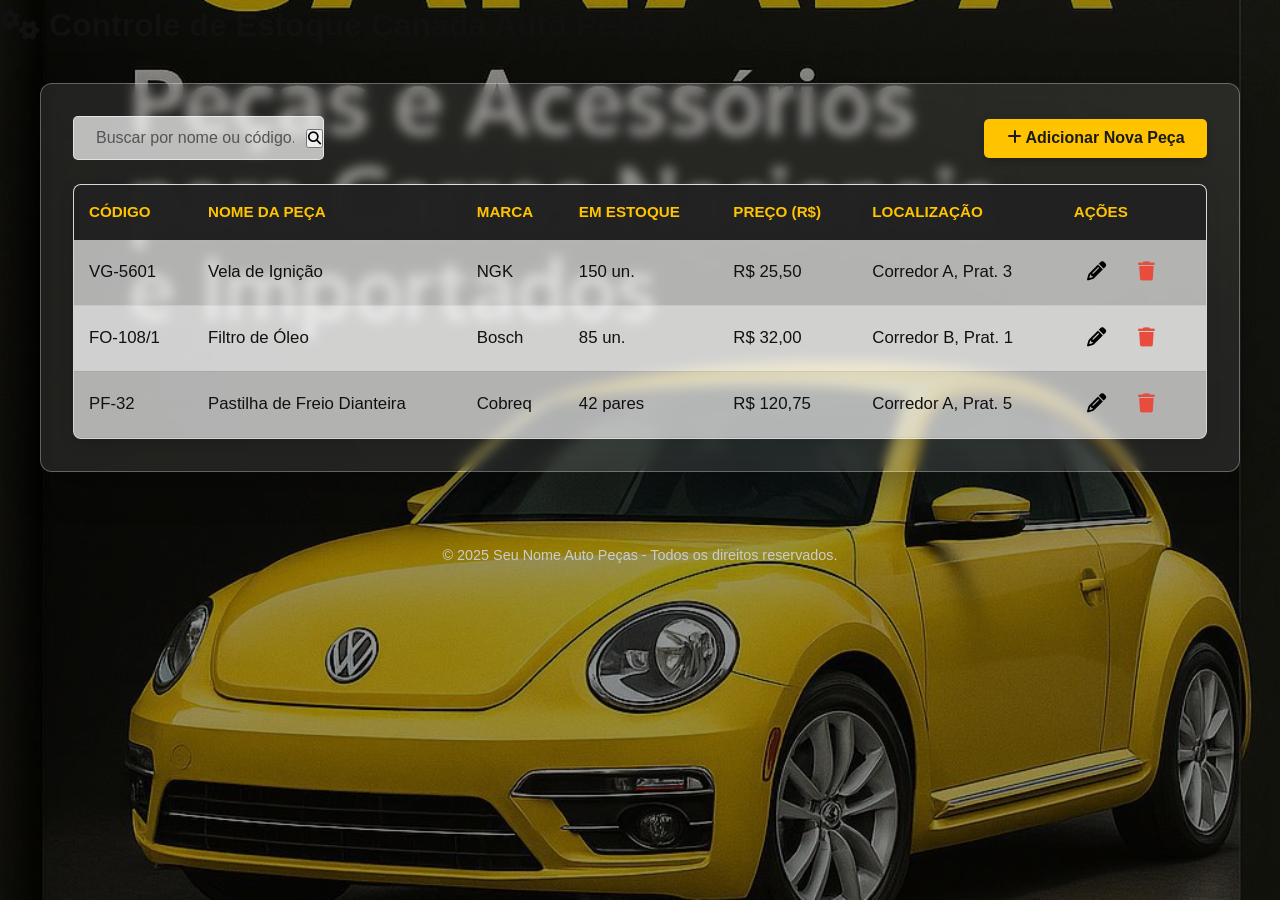
<file: estoque.html>
<!DOCTYPE html>
<html lang="pt-BR">
<head>
    <meta charset="UTF-8">
    <meta name="viewport" content="width=device-width, initial-scale=1.0">
    <title>Controle de Estoque - Canada Auto Peças</title>
    
    <link rel="stylesheet" href="style.css">

    
    <link rel="stylesheet" href="https://cdnjs.cloudflare.com/ajax/libs/font-awesome/6.4.2/css/all.min.css">
</head>
<body>

    <header>
        <h1><i class="fa-solid fa-gears"></i> Controle de Estoque Canada Auto Peças</h1>
    </header>

    <main>
        <div class="container">
            <div class="toolbar">
                <div class="search-bar">
                    <input type="text" placeholder="Buscar por nome ou código...">
                    <button class="btn-search"><i class="fa fa-search"></i></button>
                </div>
                <button class="btn btn-add"><i class="fa fa-plus"></i> Adicionar Nova Peça</button>
            </div>

            <div class="table-wrapper">
                <table class="inventory-table">
                    <thead>
                        <tr>
                            <th>Código</th>
                            <th>Nome da Peça</th>
                            <th>Marca</th>
                            <th>Em Estoque</th>
                            <th>Preço (R$)</th>
                            <th>Localização</th>
                            <th>Ações</th>
                        </tr>
                    </thead>
                    <tbody>
                        <tr>
                            <td>VG-5601</td>
                            <td>Vela de Ignição</td>
                            <td>NGK</td>
                            <td>150 un.</td>
                            <td>R$ 25,50</td>
                            <td>Corredor A, Prat. 3</td>
                            <td class="actions">
                                <button class="btn-action btn-edit" title="Editar"><i class="fa fa-pencil"></i></button>
                                <button class="btn-action btn-delete" title="Excluir"><i class="fa fa-trash"></i></button>
                            </td>
                        </tr>
                        <tr>
                            <td>FO-108/1</td>
                            <td>Filtro de Óleo</td>
                            <td>Bosch</td>
                            <td>85 un.</td>
                            <td>R$ 32,00</td>
                            <td>Corredor B, Prat. 1</td>
                            <td class="actions">
                                <button class="btn-action btn-edit" title="Editar"><i class="fa fa-pencil"></i></button>
                                <button class="btn-action btn-delete" title="Excluir"><i class="fa fa-trash"></i></button>
                            </td>
                        </tr>
                        <tr>
                            <td>PF-32</td>
                            <td>Pastilha de Freio Dianteira</td>
                            <td>Cobreq</td>
                            <td>42 pares</td>
                            <td>R$ 120,75</td>
                            <td>Corredor A, Prat. 5</td>
                            <td class="actions">
                                <button class="btn-action btn-edit" title="Editar"><i class="fa fa-pencil"></i></button>
                                <button class="btn-action btn-delete" title="Excluir"><i class="fa fa-trash"></i></button>
                            </td>
                        </tr>
                    </tbody>
                </table>
            </div>
        </div>
    </main>

    <footer>
        <p>&copy; 2025 Seu Nome Auto Peças - Todos os direitos reservados.</p>
    </footer>

    <script src="scripts.js"></script>
</body>
</html>
</file>
<file: style.css>
:root {
    --cor-amarelo: #FFC300;
    --cor-preto: #1a1a1a;
    --cor-cinza-escuro: #333333;
    --cor-cinza-claro: #f4f7fa;
    --cor-branco: #ffffff;
    --cor-vermelho: #e74c3c;
}

* {
    margin: 0;
    padding: 0;
    box-sizing: border-box;
}

body {
    font-family: -apple-system, BlinkMacSystemFont, 'Segoe UI', Roboto, Helvetica, Arial, sans-serif;
    color: #111;
    line-height: 1.6;
    background-image: url('images/background-loja.jpg');
    background-size: cover;
    background-position: center center;
    background-repeat: no-repeat;
    background-attachment: fixed;
    background-color: rgba(0, 0, 0, 0.4);
    background-blend-mode: multiply;
}

/* CABEÇALHO FLUTUANTE (DARK GLASS) */
.app-header {
    max-width: 1200px;
    margin: 1.5rem auto 0 auto;
    background-color: rgba(20, 20, 20, 0.75);
    backdrop-filter: blur(15px);
    -webkit-backdrop-filter: blur(15px);
    border: 1px solid rgba(255, 255, 255, 0.15);
    border-bottom: 3px solid var(--cor-amarelo);
    padding: 1.2rem 2rem;
    border-radius: 12px;
    display: flex;
    justify-content: space-between;
    align-items: center;
    box-shadow: 0 10px 30px rgba(0, 0, 0, 0.4);
}

.logo-container {
    display: flex;
    align-items: center;
    gap: 15px;
}

.logo-icon img {
    width: 48px;
    height: 48px;
    object-fit: cover;
    border-radius: 10px;
    box-shadow: 0 4px 10px rgba(0, 0, 0, 0.5);
    display: block;
}

.brand-text h1 {
    font-size: 1.4rem;
    color: #fff;
    margin: 0;
    line-height: 1.1;
    letter-spacing: 0.5px;
}

.brand-text span {
    font-size: 0.8rem;
    color: #aaa;
    text-transform: uppercase;
    letter-spacing: 1.5px;
    font-weight: 600;
}

.user-profile .badge-admin {
    background: rgba(255, 255, 255, 0.1);
    color: #fff;
    padding: 8px 16px;
    border-radius: 20px;
    font-size: 0.85rem;
    font-weight: 600;
    border: 1px solid rgba(255, 255, 255, 0.2);
    display: flex;
    align-items: center;
    gap: 8px;
    box-shadow: 0 4px 10px rgba(0, 0, 0, 0.2);
}

.user-profile .badge-admin i {
    color: var(--cor-amarelo);
}

main {
    padding: 2rem 1rem;
}

/* CONTAINER PRINCIPAL */
.container {
    max-width: 1200px;
    margin: 0 auto;
    background-color: rgba(255, 255, 255, 0.1);
    backdrop-filter: blur(6px);
    -webkit-backdrop-filter: blur(6px);
    border: 1px solid rgba(255, 255, 255, 0.3);
    padding: 2rem;
    border-radius: 12px;
    box-shadow: 0 10px 40px rgba(0, 0, 0, 0.3);
}

/* ========================================== */
/* EMPTY STATE (TELA INICIAL VAZIA)           */
/* ========================================== */
.empty-state {
    display: flex;
    flex-direction: column;
    align-items: center;
    justify-content: center;
    padding: 4rem 2rem;
    background-color: rgba(255, 255, 255, 0.15);
    border: 1px dashed rgba(255, 255, 255, 0.4);
    border-radius: 8px;
    text-align: center;
    color: #fff;
    margin-bottom: 1rem;
    box-shadow: inset 0 0 20px rgba(0, 0, 0, 0.05);
}

.empty-state i.fa-magnifying-glass {
    font-size: 3.5rem;
    color: var(--cor-amarelo);
    margin-bottom: 1.2rem;
    filter: drop-shadow(0 2px 5px rgba(0, 0, 0, 0.3));
}

.empty-state h2 {
    font-size: 1.5rem;
    margin-bottom: 0.5rem;
    color: #fff;
    text-shadow: 0 1px 4px rgba(0, 0, 0, 0.6);
    font-weight: 700;
}

.empty-state p {
    font-size: 1.05rem;
    color: rgba(255, 255, 255, 0.85);
    text-shadow: 0 1px 3px rgba(0, 0, 0, 0.5);
    font-weight: 500;
}

.mt-3 {
    margin-top: 1.5rem;
}

.btn-outline-light {
    background-color: rgba(0, 0, 0, 0.3);
    color: #fff;
    border: 1px solid rgba(255, 255, 255, 0.5);
    padding: 0.75rem 1.5rem;
    border-radius: 5px;
    font-size: 1rem;
    font-weight: 600;
    cursor: pointer;
    transition: all 0.3s;
    backdrop-filter: blur(5px);
}

.btn-outline-light i {
    margin-right: 8px;
    color: var(--cor-amarelo);
}

.btn-outline-light:hover {
    background-color: rgba(255, 255, 255, 0.2);
    border-color: #fff;
    transform: translateY(-2px);
    box-shadow: 0 4px 10px rgba(0, 0, 0, 0.2);
}

/* ========================================== */
/* FERRAMENTAS E FILTROS                      */
/* ========================================== */
.toolbar {
    display: flex;
    justify-content: space-between;
    align-items: center;
    margin-bottom: 1.5rem;
    flex-wrap: wrap;
    gap: 1rem;
}

.search-group {
    display: flex;
    gap: 10px;
    flex-wrap: wrap;
    align-items: center;
}

/* BARRA DE PESQUISA MODERNA SEM O BOTÃO */
.search-bar {
    display: flex;
    align-items: center;
    border: 1px solid rgba(255, 255, 255, 0.6);
    border-radius: 5px;
    overflow: hidden;
    background: rgba(255, 255, 255, 0.7);
    padding-left: 12px;
    /* Espaço para o ícone */
}

.search-icon {
    color: #555;
    font-size: 1.1rem;
}

.search-bar input {
    border: none;
    padding: 0.75rem 0.75rem 0.75rem 10px;
    font-size: 1rem;
    width: 220px;
    outline: none;
    background: transparent;
    color: #111;
    font-weight: 500;
}

.search-bar input::placeholder {
    color: #555;
}

.filter-select {
    padding: 0.75rem;
    border: 1px solid rgba(255, 255, 255, 0.6);
    border-radius: 5px;
    background-color: rgba(255, 255, 255, 0.7);
    font-size: 0.95rem;
    color: #111;
    font-weight: 500;
    outline: none;
    cursor: pointer;
}

.filter-select:focus {
    border-color: var(--cor-amarelo);
    background-color: rgba(255, 255, 255, 0.95);
}

.btn-add {
    background-color: var(--cor-amarelo);
    color: var(--cor-preto);
    padding: 0.75rem 1.5rem;
    border: none;
    border-radius: 5px;
    font-size: 1rem;
    font-weight: 600;
    cursor: pointer;
    box-shadow: 0 4px 10px rgba(0, 0, 0, 0.2);
}

/* DASHBOARD E TABELA */
.dashboard-metrics {
    display: flex;
    justify-content: space-between;
    background-color: rgba(255, 255, 255, 0.75);
    border: 1px solid rgba(255, 255, 255, 0.4);
    padding: 10px 15px;
    border-radius: 6px;
    margin-bottom: 1rem;
    font-size: 0.95rem;
    color: #222;
    border-left: 4px solid var(--cor-amarelo);
}

.dashboard-metrics strong {
    color: #000;
    font-weight: 700;
    font-size: 1.05rem;
}

.table-wrapper {
    overflow-x: auto;
    background-color: rgba(255, 255, 255, 0.65);
    border-radius: 8px;
    border: 1px solid rgba(255, 255, 255, 0.5);
    box-shadow: 0 4px 15px rgba(0, 0, 0, 0.1);
}

.inventory-table {
    width: 100%;
    border-collapse: collapse;
}

.inventory-table th {
    padding: 15px;
    font-size: 0.95rem;
    text-align: left;
}

.inventory-table td {
    padding: 15px;
    font-size: 1.05rem;
    text-align: left;
    border-bottom: 1px solid rgba(0, 0, 0, 0.05);
    color: #111;
    font-weight: 500;
}

.inventory-table thead {
    background-color: rgba(26, 26, 26, 0.95);
    color: var(--cor-amarelo);
    text-transform: uppercase;
}

.inventory-table tbody tr {
    background-color: transparent;
    transition: all 0.2s ease;
}

.inventory-table tbody tr:nth-of-type(even) {
    background-color: rgba(255, 255, 255, 0.4);
}

.inventory-table tbody tr:hover {
    background-color: rgba(255, 255, 255, 0.8);
}

.nome-clicavel {
    font-weight: 600;
    cursor: pointer;
    color: #000;
}

.nome-clicavel:hover {
    color: #d35400;
    text-decoration: underline;
}

.estoque-wrapper {
    display: inline-flex;
    align-items: center;
    gap: 8px;
    white-space: nowrap;
}

.badge-estoque-baixo {
    display: inline-flex;
    align-items: center;
    gap: 4px;
    background-color: #ffc107;
    color: #000;
    font-size: 0.75rem;
    padding: 3px 8px;
    border-radius: 4px;
    font-weight: 700;
}

.actions {
    text-align: center;
}

.btn-action {
    border: none;
    background: none;
    cursor: pointer;
    font-size: 1.2rem;
    margin: 0 5px;
    padding: 5px;
    border-radius: 50%;
    width: 35px;
    height: 35px;
}

.btn-delete {
    color: #e74c3c;
    transition: all 0.2s;
}

.btn-delete:hover {
    color: #c0392b;
    transform: scale(1.1);
}

footer {
    text-align: center;
    padding: 1.5rem;
    margin-top: 1rem;
    background-color: transparent;
    color: #ccc;
    font-size: 0.9rem;
}

/* MODAIS - EFEITO GLASSMORPHISM */
.side-panel-overlay {
    display: none;
    position: fixed;
    z-index: 1000;
    left: 0;
    top: 0;
    width: 100%;
    height: 100%;
    background-color: rgba(0, 0, 0, 0.5);
    backdrop-filter: blur(4px);
    align-items: center;
    justify-content: center;
}

.side-panel {
    position: relative;
    right: auto !important;
    top: auto !important;
    width: 90%;
    max-width: 500px;
    max-height: 90vh;
    background-color: rgba(255, 255, 255, 0.2);
    backdrop-filter: blur(15px);
    -webkit-backdrop-filter: blur(15px);
    border: 1px solid rgba(255, 255, 255, 0.4);
    box-shadow: 0 15px 40px rgba(0, 0, 0, 0.5);
    border-radius: 12px;
    display: flex;
    flex-direction: column;
    overflow: hidden;
    animation: scaleUp 0.3s cubic-bezier(0.175, 0.885, 0.32, 1.275);
}

.side-panel-wide {
    max-width: 750px !important;
}

@media (max-width: 768px) {

    .side-panel-wide,
    .side-panel {
        max-width: 100vw !important;
    }
}

@keyframes scaleUp {
    from {
        transform: scale(0.9);
        opacity: 0;
    }

    to {
        transform: scale(1);
        opacity: 1;
    }
}

.side-panel-header {
    background-color: rgba(15, 15, 15, 0.95);
    color: var(--cor-amarelo);
    padding: 1.2rem 1.5rem;
    display: flex;
    justify-content: space-between;
    align-items: center;
}

.side-panel-header h2 {
    font-size: 1.2rem;
    margin: 0;
    font-weight: 600;
}

.close-btn {
    color: var(--cor-branco);
    font-size: 1.5rem;
    cursor: pointer;
}

.close-btn:hover {
    color: var(--cor-vermelho);
}

.side-panel-content {
    padding: 1.5rem;
    overflow-y: auto;
    flex-grow: 1;
}

.panel-section {
    background-color: rgba(255, 255, 255, 0.5);
    border: 1px solid rgba(255, 255, 255, 0.4);
    padding: 1.5rem;
    border-radius: 8px;
    margin-bottom: 1.5rem;
    box-shadow: 0 4px 15px rgba(0, 0, 0, 0.1);
}

.panel-section h3 {
    font-size: 1.1rem;
    color: #111;
    margin-bottom: 1rem;
    font-weight: 700;
    border-bottom: 2px solid var(--cor-amarelo);
    padding-bottom: 5px;
}

.info-grid p {
    display: flex;
    justify-content: space-between;
    border-bottom: 1px solid rgba(0, 0, 0, 0.08);
    padding-bottom: 5px;
    margin-bottom: 10px;
}

.info-grid p strong {
    color: #111;
    font-weight: 600;
}

.info-grid p span {
    color: #222;
    font-weight: 500;
}

.gallery-container {
    display: flex;
    gap: 10px;
    overflow-x: auto;
    padding-bottom: 10px;
}

.gallery-container a {
    display: block;
    flex-shrink: 0;
}

.gallery-container img {
    width: 180px;
    height: 180px;
    border-radius: 8px;
    object-fit: cover;
    border: 1px solid rgba(255, 255, 255, 0.6);
    flex-shrink: 0;
    transition: transform 0.2s ease, box-shadow 0.2s ease;
    cursor: pointer;
}

.gallery-container a:hover img {
    transform: scale(1.05);
    border-color: var(--cor-amarelo);
    box-shadow: 0 4px 10px rgba(0, 0, 0, 0.2);
}

.img-thumb-wrapper {
    position: relative;
    display: inline-block;
    flex-shrink: 0;
}

.img-thumb-wrapper img {
    width: 180px;
    height: 180px;
    border-radius: 8px;
    object-fit: cover;
    border: 1px solid rgba(255, 255, 255, 0.6);
    display: block;
}

.btn-delete-photo {
    position: absolute;
    top: 5px;
    right: 5px;
    background-color: rgba(231, 76, 60, 0.95);
    color: white;
    border: none;
    border-radius: 50%;
    width: 28px;
    height: 28px;
    cursor: pointer;
    font-size: 0.9rem;
    display: flex;
    align-items: center;
    justify-content: center;
    transition: background-color 0.2s;
    box-shadow: 0 2px 5px rgba(0, 0, 0, 0.3);
}

.btn-delete-photo:hover {
    background-color: #c0392b;
    transform: scale(1.1);
}

.mb-3 {
    margin-bottom: 1rem;
}

.form-grid {
    display: grid;
    grid-template-columns: repeat(3, 1fr);
    gap: 15px;
}

.form-group {
    text-align: left;
}

.form-group.full-width {
    grid-column: span 3;
}

.form-group label {
    display: block;
    font-size: 0.9rem;
    font-weight: 600;
    color: #111;
    margin-bottom: 4px;
}

.form-control {
    width: 100%;
    padding: 10px;
    border: 1px solid rgba(255, 255, 255, 0.5);
    border-radius: 4px;
    font-size: 0.95rem;
    background: rgba(255, 255, 255, 0.65);
    color: #111;
    font-weight: 500;
}

.form-control:focus {
    border-color: var(--cor-amarelo);
    outline: none;
    background: rgba(255, 255, 255, 0.95);
}

.form-control.input-error {
    border-color: #e74c3c;
    background-color: rgba(253, 242, 241, 0.9);
}

.side-panel-footer {
    background-color: rgba(255, 255, 255, 0.25);
    border-top: 1px solid rgba(255, 255, 255, 0.3);
    padding: 1.2rem 1.5rem;
    display: flex;
    gap: 10px;
    justify-content: flex-end;
}

.btn {
    padding: 0.65rem 1.4rem;
    border: none;
    border-radius: 5px;
    font-size: 1rem;
    font-weight: 600;
    cursor: pointer;
    transition: all 0.3s;
}

.btn:hover {
    transform: translateY(-2px);
    box-shadow: 0 4px 8px rgba(0, 0, 0, 0.2);
}

.btn-edit-panel {
    background-color: #1a1a1a;
    color: white;
}

.btn-save-panel {
    background-color: #27ae60;
    color: white;
}

.btn-cancel-panel {
    background-color: #e74c3c;
    color: white;
}

.toast-container {
    position: fixed;
    bottom: 20px;
    right: 20px;
    z-index: 9999;
    display: flex;
    flex-direction: column;
    gap: 10px;
}

.toast {
    padding: 15px 25px;
    background-color: rgba(26, 26, 26, 0.95);
    backdrop-filter: blur(5px);
    color: #fff;
    border-radius: 4px;
    box-shadow: 0 6px 16px rgba(0, 0, 0, 0.3);
    display: flex;
    align-items: center;
    gap: 10px;
    font-weight: 500;
    animation: slideIn 0.3s ease forwards;
    transition: opacity 0.3s ease;
    border-left: 5px solid #333;
}

.toast.success {
    border-left-color: #2ecc71;
}

.toast.error {
    border-left-color: #e74c3c;
}

.toast.warning {
    border-left-color: #f1c40f;
}

.toast i {
    font-size: 1.2rem;
}

.toast.success i {
    color: #2ecc71;
}

.toast.error i {
    color: #e74c3c;
}

.toast.warning i {
    color: #f1c40f;
}

@keyframes slideIn {
    from {
        transform: translateX(100%);
        opacity: 0;
    }

    to {
        transform: translateX(0);
        opacity: 1;
    }
}


/* ========================================== */
/* CABEÇALHO: STATUS DO RENDER & ZERAR BANCO  */
/* ========================================== */
.header-actions {
    display: flex;
    align-items: center;
    gap: 10px;
    flex-wrap: wrap;
}

.badge-server-online {
    background: rgba(46, 204, 113, 0.15);
    color: #2ecc71;
    padding: 8px 14px;
    border-radius: 20px;
    font-size: 0.8rem;
    font-weight: 600;
    border: 1px solid rgba(46, 204, 113, 0.35);
    display: flex;
    align-items: center;
    gap: 6px;
}

.badge-server-waking {
    background: rgba(241, 196, 15, 0.15);
    color: #f1c40f;
    padding: 8px 14px;
    border-radius: 20px;
    font-size: 0.8rem;
    font-weight: 600;
    border: 1px solid rgba(241, 196, 15, 0.35);
    display: flex;
    align-items: center;
    gap: 6px;
}

.btn-reset-db {
    background: rgba(231, 76, 60, 0.2);
    color: #ff7675;
    padding: 8px 14px;
    border-radius: 20px;
    font-size: 0.82rem;
    font-weight: 600;
    border: 1px solid rgba(231, 76, 60, 0.45);
    cursor: pointer;
    display: flex;
    align-items: center;
    gap: 6px;
    transition: all 0.2s ease;
}

.btn-reset-db:hover {
    background: #e74c3c;
    color: #fff;
    transform: translateY(-1px);
}

/* BOTÕES RÁPIDOS NA TABELA */
.btn-qr-quick {
    color: #1a1a1a;
    transition: all 0.2s;
}

.btn-qr-quick:hover {
    color: #d35400;
    transform: scale(1.12);
}

.btn-share-quick {
    color: #25D366;
    transition: all 0.2s;
}

.btn-share-quick:hover {
    color: #128C7E;
    transform: scale(1.12);
}

/* ========================================== */
/* MODAL: QR CODE E COMPARTILHAMENTO          */
/* ========================================== */
.qr-share-grid {
    display: grid;
    grid-template-columns: 210px 1fr;
    gap: 20px;
    align-items: center;
}

@media (max-width: 650px) {
    .qr-share-grid {
        grid-template-columns: 1fr;
    }
}

.qr-card-preview {
    background: #ffffff;
    border: 2px solid #1a1a1a;
    border-radius: 10px;
    overflow: hidden;
    text-align: center;
    box-shadow: 0 6px 18px rgba(0, 0, 0, 0.15);
}

.qr-label-header {
    background: #1a1a1a;
    color: var(--cor-amarelo);
    font-size: 0.78rem;
    font-weight: 800;
    padding: 7px 10px;
    letter-spacing: 0.8px;
}

.qr-canvas-box {
    padding: 12px;
    display: flex;
    justify-content: center;
    align-items: center;
    background: #fff;
}

.qr-canvas-box img,
.qr-canvas-box canvas {
    max-width: 150px;
    height: auto;
}

.qr-label-meta {
    padding: 6px 10px 12px 10px;
    display: flex;
    flex-direction: column;
    gap: 2px;
    border-top: 1px dashed #ddd;
}

.qr-label-meta strong {
    font-size: 0.85rem;
    color: #111;
    white-space: nowrap;
    overflow: hidden;
    text-overflow: ellipsis;
}

.qr-label-meta span {
    font-size: 0.78rem;
    color: #444;
    font-weight: 600;
}

.qr-help-text {
    font-size: 0.88rem;
    color: #222;
    margin-bottom: 12px;
    background: rgba(255, 195, 0, 0.18);
    border-left: 3px solid var(--cor-amarelo);
    padding: 8px 12px;
    border-radius: 4px;
}

.share-buttons-stack {
    display: flex;
    flex-direction: column;
    gap: 8px;
}

.share-divider {
    border: none;
    border-top: 1px solid rgba(0, 0, 0, 0.12);
    margin: 4px 0;
}

.btn-qr-action {
    display: flex;
    align-items: center;
    justify-content: center;
    gap: 8px;
    padding: 10px 14px;
    border-radius: 6px;
    font-size: 0.9rem;
    font-weight: 600;
    border: none;
    cursor: pointer;
    text-decoration: none;
    transition: all 0.2s ease;
}

.btn-qr-action:hover {
    transform: translateY(-1px);
    box-shadow: 0 4px 10px rgba(0, 0, 0, 0.15);
}

.btn-print-qr {
    background: #1a1a1a;
    color: var(--cor-amarelo);
}

.btn-download-qr {
    background: #333333;
    color: #ffffff;
}

.btn-whatsapp-share {
    background: #25D366;
    color: #ffffff;
}

.btn-copy-link {
    background: var(--cor-amarelo);
    color: #111111;
}

.btn-open-public {
    background: rgba(255, 255, 255, 0.85);
    color: #111111;
    border: 1px solid rgba(0, 0, 0, 0.2);
}

/* ========================================== */
/* PÁGINA EXCLUSIVA DO PRODUTO (CLIENTE)      */
/* ========================================== */
.product-showcase-container {
    max-width: 1050px;
}

.product-loading,
.product-error {
    display: flex;
    flex-direction: column;
    align-items: center;
    justify-content: center;
    padding: 4rem 2rem;
    text-align: center;
    color: #fff;
}

.product-loading i,
.product-error i {
    font-size: 3.2rem;
    color: var(--cor-amarelo);
    margin-bottom: 1rem;
}

.product-showcase-card {
    display: grid;
    grid-template-columns: 1.05fr 1fr;
    gap: 2rem;
    background: rgba(255, 255, 255, 0.92);
    border-radius: 14px;
    padding: 2rem;
    box-shadow: 0 15px 35px rgba(0, 0, 0, 0.35);
}

@media (max-width: 820px) {
    .product-showcase-card {
        grid-template-columns: 1fr;
        padding: 1.3rem;
    }
}

.main-photo-wrapper {
    position: relative;
    width: 100%;
    height: 370px;
    background: #111;
    border-radius: 12px;
    overflow: hidden;
    border: 2px solid rgba(0, 0, 0, 0.1);
}

.main-photo-wrapper img {
    width: 100%;
    height: 100%;
    object-fit: cover;
    cursor: zoom-in;
    transition: transform 0.3s ease;
}

.main-photo-wrapper img:hover {
    transform: scale(1.03);
}

.availability-badge {
    position: absolute;
    top: 14px;
    left: 14px;
    padding: 6px 14px;
    border-radius: 30px;
    font-size: 0.82rem;
    font-weight: 700;
    display: inline-flex;
    align-items: center;
    gap: 6px;
    box-shadow: 0 4px 10px rgba(0, 0, 0, 0.3);
}

.availability-badge.available {
    background: #27ae60;
    color: #fff;
}

.availability-badge.unavailable {
    background: #e67e22;
    color: #fff;
}

.thumb-gallery {
    display: flex;
    gap: 10px;
    margin-top: 12px;
    overflow-x: auto;
    padding-bottom: 4px;
}

.thumb-gallery img {
    width: 78px;
    height: 78px;
    object-fit: cover;
    border-radius: 8px;
    cursor: pointer;
    border: 2px solid transparent;
    opacity: 0.7;
    transition: all 0.2s;
}

.thumb-gallery img.active,
.thumb-gallery img:hover {
    border-color: var(--cor-amarelo);
    opacity: 1;
    transform: translateY(-2px);
}

.product-details-col {
    display: flex;
    flex-direction: column;
    justify-content: space-between;
}

.product-brand-row {
    display: flex;
    align-items: center;
    gap: 10px;
    flex-wrap: wrap;
    margin-bottom: 10px;
}

.product-brand-pill {
    background: #1a1a1a;
    color: var(--cor-amarelo);
    padding: 5px 14px;
    border-radius: 20px;
    font-size: 0.85rem;
    font-weight: 700;
    text-transform: uppercase;
}

.product-code-pill {
    background: #eaeaea;
    color: #333;
    padding: 5px 12px;
    border-radius: 20px;
    font-size: 0.85rem;
    font-weight: 700;
}

.product-title {
    font-size: 1.75rem;
    color: #111;
    line-height: 1.25;
    margin-bottom: 1.2rem;
}

.product-price-box {
    background: linear-gradient(135deg, #1a1a1a 0%, #2c2c2c 100%);
    padding: 1.2rem 1.5rem;
    border-radius: 12px;
    border-left: 5px solid var(--cor-amarelo);
    margin-bottom: 1.4rem;
}

.price-label {
    display: block;
    color: #bbb;
    font-size: 0.82rem;
    text-transform: uppercase;
    letter-spacing: 0.8px;
}

.price-value {
    color: var(--cor-amarelo);
    font-size: 2.1rem;
    font-weight: 800;
    line-height: 1.2;
    margin-top: 4px;
}

.product-Specs-list {
    display: flex;
    flex-direction: column;
    gap: 12px;
    margin-bottom: 1.5rem;
}

.spec-item {
    display: flex;
    align-items: center;
    gap: 14px;
    background: rgba(0, 0, 0, 0.04);
    padding: 10px 14px;
    border-radius: 8px;
}

.spec-item i {
    font-size: 1.3rem;
    color: #1a1a1a;
    width: 28px;
    text-align: center;
}

.spec-item strong {
    display: block;
    font-size: 0.8rem;
    color: #666;
    text-transform: uppercase;
}

.spec-item span {
    font-size: 0.98rem;
    color: #111;
    font-weight: 600;
}

.product-actions-box {
    display: flex;
    flex-direction: column;
    gap: 10px;
}

.btn-whatsapp-cta {
    background: #25D366;
    color: #fff;
    text-decoration: none;
    padding: 14px 20px;
    border-radius: 8px;
    font-size: 1.05rem;
    font-weight: 700;
    display: flex;
    align-items: center;
    justify-content: center;
    gap: 10px;
    box-shadow: 0 6px 15px rgba(37, 211, 102, 0.35);
    transition: all 0.2s;
}

.btn-whatsapp-cta:hover {
    background: #1ebe5d;
    transform: translateY(-2px);
}

.btn-share-secondary {
    background: #1a1a1a;
    color: #fff;
    border: none;
    padding: 12px 18px;
    border-radius: 8px;
    font-size: 0.95rem;
    font-weight: 600;
    cursor: pointer;
    display: flex;
    align-items: center;
    justify-content: center;
    gap: 8px;
    transition: all 0.2s;
}

.btn-share-secondary:hover {
    background: #333;
}

.lightbox-inner {
    position: relative;
    max-width: 90vw;
    max-height: 90vh;
}

.lightbox-inner img {
    max-width: 90vw;
    max-height: 85vh;
    border-radius: 10px;
    box-shadow: 0 15px 40px rgba(0, 0, 0, 0.6);
}

.lightbox-close {
    position: absolute;
    top: -40px;
    right: 0;
    font-size: 2rem;
}


/* ========================================== */
/* FOTO DE PREVIEW NA TABELA & AÇÕES EM LINHA */
/* ========================================== */
.td-foto {
    width: 72px;
    padding: 8px 12px !important;
}

.table-thumb-box {
    position: relative;
    width: 56px;
    height: 56px;
    border-radius: 8px;
    overflow: hidden;
    border: 2px solid rgba(0, 0, 0, 0.15);
    background: #fff;
    cursor: pointer;
    box-shadow: 0 2px 6px rgba(0, 0, 0, 0.12);
    transition: transform 0.2s ease, border-color 0.2s ease;
}

.table-thumb-box:hover {
    transform: scale(1.08);
    border-color: var(--cor-amarelo);
}

.table-thumb-img {
    width: 100%;
    height: 100%;
    object-fit: cover;
    display: block;
}

.thumb-count-badge {
    position: absolute;
    bottom: 2px;
    right: 2px;
    background: rgba(0, 0, 0, 0.78);
    color: var(--cor-amarelo);
    font-size: 0.65rem;
    font-weight: 800;
    padding: 1px 5px;
    border-radius: 6px;
    line-height: 1.2;
}

.table-thumb-empty {
    width: 56px;
    height: 56px;
    border-radius: 8px;
    border: 1px dashed rgba(0, 0, 0, 0.25);
    background: rgba(255, 255, 255, 0.45);
    display: flex;
    align-items: center;
    justify-content: center;
    color: #777;
    font-size: 1.25rem;
    cursor: pointer;
    transition: all 0.2s ease;
}

.table-thumb-empty:hover {
    background: rgba(255, 255, 255, 0.8);
    color: #111;
}

.actions-row {
    display: inline-flex;
    align-items: center;
    justify-content: center;
    gap: 4px;
    white-space: nowrap;
}


.btn-download-apk-header {
    background: rgba(46, 204, 113, 0.22);
    color: #2ecc71;
    padding: 8px 14px;
    border-radius: 20px;
    font-size: 0.82rem;
    font-weight: 700;
    border: 1px solid rgba(46, 204, 113, 0.5);
    cursor: pointer;
    display: flex;
    align-items: center;
    gap: 6px;
    transition: all 0.2s ease;
}

.btn-download-apk-header:hover {
    background: #2ecc71;
    color: #111;
    transform: translateY(-1px);
}


/* ========================================== */
/* MÓDULO GERADOR DE ORÇAMENTO                */
/* ========================================== */
.btn-orcamento {
    background-color: #1a1a1a;
    color: var(--cor-amarelo);
    border: 1px solid var(--cor-amarelo);
    padding: 0.75rem 1.3rem;
    border-radius: 5px;
    font-size: 1rem;
    font-weight: 700;
    cursor: pointer;
    box-shadow: 0 4px 10px rgba(0, 0, 0, 0.25);
    display: inline-flex;
    align-items: center;
    gap: 8px;
}

.btn-orcamento:hover {
    background-color: #2c2c2c;
}

.badge-orcamento-count {
    background: var(--cor-vermelho);
    color: #fff;
    font-size: 0.75rem;
    padding: 2px 7px;
    border-radius: 20px;
    font-weight: 800;
}

.btn-add-orc-quick {
    color: #2980b9;
    transition: all 0.2s;
}

.btn-add-orc-quick:hover {
    color: #1a5276;
    transform: scale(1.12);
}

.side-panel-orcamento {
    max-width: 1020px !important;
    width: 95% !important;
}

.orc-grid-4 {
    grid-template-columns: repeat(4, 1fr);
}

.orc-grid-4 .span-2 {
    grid-column: span 2;
}

.orc-grid-4 .span-3 {
    grid-column: span 3;
}

@media (max-width: 768px) {
    .orc-grid-4 {
        grid-template-columns: 1fr 1fr;
    }
    .orc-grid-4 .span-2,
    .orc-grid-4 .span-3 {
        grid-column: span 2;
    }
}

.orc-add-row {
    display: flex;
    gap: 10px;
    flex-wrap: wrap;
    align-items: flex-end;
}

.orc-items-table {
    width: 100%;
    border-collapse: collapse;
    font-size: 0.9rem;
}

.orc-items-table th {
    background: #1a1a1a;
    color: var(--cor-amarelo);
    padding: 10px;
    text-align: left;
    font-size: 0.82rem;
    text-transform: uppercase;
}

.orc-items-table td {
    padding: 10px;
    border-bottom: 1px solid #eee;
    color: #111;
}

.orc-totais-bar {
    margin-top: 14px;
    background: #1a1a1a;
    color: #fff;
    padding: 14px 18px;
    border-radius: 8px;
    border-left: 5px solid var(--cor-amarelo);
    display: flex;
    justify-content: space-between;
    align-items: center;
    flex-wrap: wrap;
    gap: 12px;
    font-size: 0.95rem;
}

.orc-total-liquido {
    font-size: 1.15rem;
    color: var(--cor-amarelo);
}


/* ========================================== */
/* BOTÕES DASHBOARD E HISTÓRICO NO TOPO       */
/* ========================================== */
.btn-header-nav {
    padding: 8px 15px;
    border-radius: 20px;
    font-size: 0.84rem;
    font-weight: 700;
    cursor: pointer;
    display: flex;
    align-items: center;
    gap: 6px;
    transition: all 0.2s ease;
}

.btn-nav-dashboard {
    background: rgba(255, 195, 0, 0.22);
    color: var(--cor-amarelo);
    border: 1px solid rgba(255, 195, 0, 0.55);
}

.btn-nav-dashboard:hover {
    background: var(--cor-amarelo);
    color: #111;
    transform: translateY(-1px);
}

.btn-nav-historico {
    background: rgba(52, 152, 219, 0.22);
    color: #5dade2;
    border: 1px solid rgba(52, 152, 219, 0.55);
}

.btn-nav-historico:hover {
    background: #3498db;
    color: #fff;
    transform: translateY(-1px);
}

/* ========================================== */
/* CARRINHO FLUTUANTE DE ORÇAMENTO            */
/* ========================================== */
.floating-orcamento-cart {
    position: fixed;
    bottom: 22px;
    left: 22px;
    z-index: 950;
    background: rgba(20, 20, 20, 0.96);
    backdrop-filter: blur(12px);
    border: 2px solid var(--cor-amarelo);
    border-radius: 50px;
    padding: 10px 14px 10px 18px;
    display: flex;
    align-items: center;
    gap: 16px;
    box-shadow: 0 10px 30px rgba(0, 0, 0, 0.5);
    animation: slideUpCart 0.3s ease;
}

@keyframes slideUpCart {
    from {
        transform: translateY(50px);
        opacity: 0;
    }
    to {
        transform: translateY(0);
        opacity: 1;
    }
}

.floating-cart-info {
    display: flex;
    align-items: center;
    gap: 12px;
}

.floating-cart-icon {
    position: relative;
    color: var(--cor-amarelo);
    font-size: 1.35rem;
}

.floating-cart-badge {
    position: absolute;
    top: -8px;
    right: -10px;
    background: var(--cor-vermelho);
    color: #fff;
    font-size: 0.72rem;
    font-weight: 800;
    padding: 2px 6px;
    border-radius: 20px;
    border: 2px solid #141414;
}

.floating-cart-text {
    display: flex;
    flex-direction: column;
    line-height: 1.15;
}

.floating-cart-text span {
    font-size: 0.72rem;
    color: #bbb;
    text-transform: uppercase;
    letter-spacing: 0.5px;
}

.floating-cart-text strong {
    font-size: 1.05rem;
    color: #fff;
    font-weight: 800;
}

.btn-floating-cart-open {
    background: var(--cor-amarelo);
    color: #111;
    border: none;
    padding: 9px 16px;
    border-radius: 30px;
    font-size: 0.85rem;
    font-weight: 800;
    cursor: pointer;
    display: flex;
    align-items: center;
    gap: 6px;
    transition: all 0.2s ease;
}

.btn-floating-cart-open:hover {
    background: #ffd03b;
    transform: scale(1.03);
}

/* ========================================== */
/* DASHBOARD KPIs E GRÁFICOS                  */
/* ========================================== */
.dash-kpi-grid {
    display: grid;
    grid-template-columns: repeat(4, 1fr);
    gap: 14px;
    margin-bottom: 18px;
}

@media (max-width: 880px) {
    .dash-kpi-grid {
        grid-template-columns: repeat(2, 1fr);
    }
}

@media (max-width: 520px) {
    .dash-kpi-grid {
        grid-template-columns: 1fr;
    }
}

.dash-kpi-card {
    background: rgba(255, 255, 255, 0.95);
    border-radius: 10px;
    padding: 16px;
    display: flex;
    align-items: center;
    gap: 14px;
    box-shadow: 0 4px 14px rgba(0, 0, 0, 0.12);
    border-left: 5px solid #1a1a1a;
}

.dash-kpi-card.kpi-green {
    border-left-color: #27ae60;
}

.dash-kpi-card.kpi-yellow {
    border-left-color: var(--cor-amarelo);
}

.dash-kpi-card.kpi-red {
    border-left-color: #e74c3c;
}

.dash-kpi-card.kpi-blue {
    border-left-color: #2980b9;
}

.kpi-icon {
    width: 48px;
    height: 48px;
    border-radius: 12px;
    background: #1a1a1a;
    color: var(--cor-amarelo);
    display: flex;
    align-items: center;
    justify-content: center;
    font-size: 1.4rem;
    flex-shrink: 0;
}

.kpi-data {
    display: flex;
    flex-direction: column;
}

.kpi-data span {
    font-size: 0.78rem;
    color: #555;
    font-weight: 700;
    text-transform: uppercase;
}

.kpi-data strong {
    font-size: 1.35rem;
    color: #111;
    font-weight: 900;
    line-height: 1.2;
}

.kpi-data small {
    font-size: 0.74rem;
    color: #777;
}

.dash-charts-grid {
    display: grid;
    grid-template-columns: 1fr 1fr;
    gap: 18px;
}

@media (max-width: 820px) {
    .dash-charts-grid {
        grid-template-columns: 1fr;
    }
}

.chart-box {
    position: relative;
    height: 260px;
    width: 100%;
}

/* ========================================== */
/* ABAS INTERNAS DO HISTÓRICO (2 BOTÕES)      */
/* ========================================== */
.historico-tabs-bar {
    display: grid;
    grid-template-columns: 1fr 1fr;
    gap: 12px;
    margin-bottom: 16px;
}

@media (max-width: 640px) {
    .historico-tabs-bar {
        grid-template-columns: 1fr;
    }
}

.hist-tab-btn {
    background: rgba(26, 26, 26, 0.85);
    color: #ccc;
    border: 2px solid rgba(255, 255, 255, 0.2);
    padding: 14px 18px;
    border-radius: 10px;
    font-size: 0.98rem;
    font-weight: 700;
    cursor: pointer;
    display: flex;
    align-items: center;
    justify-content: center;
    gap: 10px;
    transition: all 0.2s ease;
}

.hist-tab-btn:hover {
    background: #1a1a1a;
    color: #fff;
}

.hist-tab-btn.active {
    background: var(--cor-amarelo);
    color: #111;
    border-color: #111;
    box-shadow: 0 6px 16px rgba(255, 195, 0, 0.35);
}


/* ========================================== */
/* ALINHAMENTO DO CABEÇALHO E BOTÃO ADMIN     */
/* ========================================== */
.app-header {
    gap: 16px;
}

.brand-text h1 {
    white-space: nowrap;
}

.header-actions {
    display: flex;
    align-items: center;
    justify-content: flex-end;
    gap: 10px;
    flex-wrap: nowrap;
}

.header-actions button,
.header-actions .badge-admin {
    white-space: nowrap;
    flex-shrink: 0;
}

.header-divider {
    width: 1px;
    height: 28px;
    background: rgba(255, 255, 255, 0.18);
    margin: 0 2px;
    flex-shrink: 0;
}

.btn-admin-profile {
    cursor: pointer;
    background: rgba(255, 195, 0, 0.14) !important;
    border: 1px solid rgba(255, 195, 0, 0.45) !important;
    padding: 8px 15px !important;
    transition: all 0.2s ease;
}

.btn-admin-profile:hover {
    background: rgba(255, 195, 0, 0.28) !important;
    border-color: var(--cor-amarelo) !important;
    transform: translateY(-1px);
}

@media (max-width: 960px) {
    .app-header {
        flex-direction: column;
        align-items: stretch;
        padding: 1rem 1.2rem;
    }
    .header-actions {
        flex-wrap: wrap;
        justify-content: center;
    }
    .header-divider {
        display: none;
    }
}


/* ========================================== */
/* BOTÃO ORÇAMENTOS PENDENTES COM CONTADOR    */
/* ========================================== */
.btn-nav-pendentes {
    background: rgba(230, 126, 34, 0.22);
    color: #f39c12;
    border: 1px solid rgba(230, 126, 34, 0.55);
    position: relative;
}

.btn-nav-pendentes:hover {
    background: #e67e22;
    color: #fff;
    transform: translateY(-1px);
}

.badge-pendentes-pill {
    background: rgba(255, 255, 255, 0.2);
    color: #fff;
    font-size: 0.75rem;
    font-weight: 800;
    padding: 1px 7px;
    border-radius: 20px;
    margin-left: 2px;
}

.badge-pendentes-pill.has-pending {
    background: #e74c3c;
    color: #fff;
    box-shadow: 0 0 8px rgba(231, 76, 60, 0.7);
    animation: pulsePending 1.8s infinite;
}

@keyframes pulsePending {
    0%, 100% {
        transform: scale(1);
    }
    50% {
        transform: scale(1.12);
    }
}

.btn-pendente-action {
    border: none;
    padding: 7px 12px;
    border-radius: 6px;
    font-size: 0.82rem;
    font-weight: 700;
    cursor: pointer;
    display: inline-flex;
    align-items: center;
    gap: 5px;
    transition: all 0.2s ease;
}

.btn-aprovar-compra {
    background: #27ae60;
    color: #fff;
}

.btn-aprovar-compra:hover {
    background: #219150;
    transform: translateY(-1px);
}

.btn-reabrir-orc {
    background: #1a1a1a;
    color: var(--cor-amarelo);
}

.btn-reabrir-orc:hover {
    background: #333;
}

.btn-cancelar-pendente {
    background: rgba(231, 76, 60, 0.15);
    color: #e74c3c;
}

.btn-cancelar-pendente:hover {
    background: #e74c3c;
    color: #fff;
}
</file>
